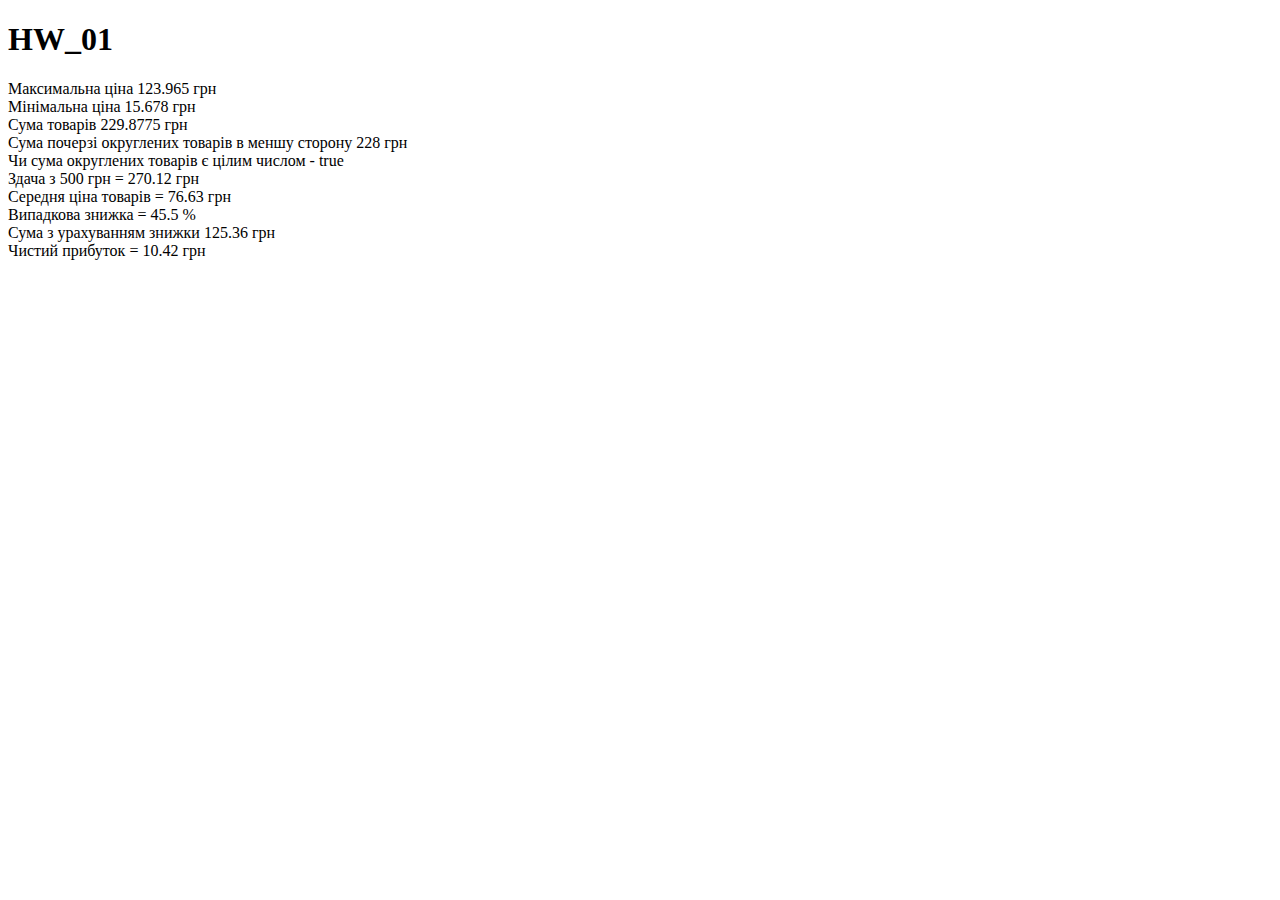
<file: HW_JS_01/index.html>
<!DOCTYPE html>
<html lang="en">
<head>
    <meta charset="UTF-8">
    <meta http-equiv="X-UA-Compatible" content="IE=edge">
    <meta name="viewport" content="width=device-width, initial-scale=1.0">
    <title>HW_01</title>
</head>
<body>
    <h1>HW_01</h1>
    <div id="calculation"></div>
    

    <script src="script.js"></script>
</body>

</html>
</file>
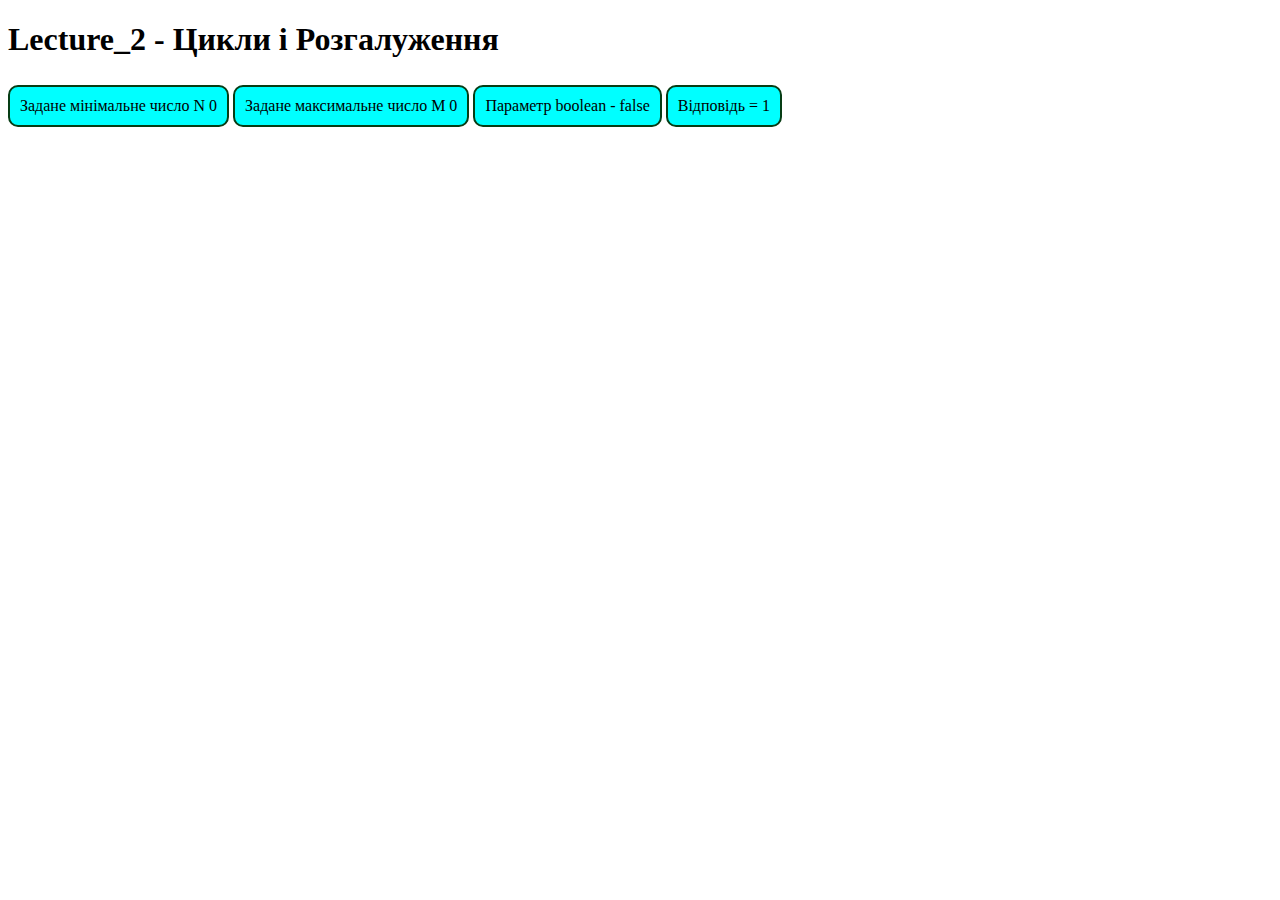
<file: HW_JS_02/index.html>
<!DOCTYPE html>
<html lang="en">
<head>
    <meta charset="UTF-8">
    <meta http-equiv="X-UA-Compatible" content="IE=edge">
    <meta name="viewport" content="width=device-width, initial-scale=1.0">
    <link rel="stylesheet" href="style.css">
    <title>Document</title>
</head>
<body>
    <h1>Lecture_2 - Цикли і Розгалуження</h1>
    <header id="calculation">
    <script src="script.js"></script>
    </header>  
    
</body>
</html>
</file>
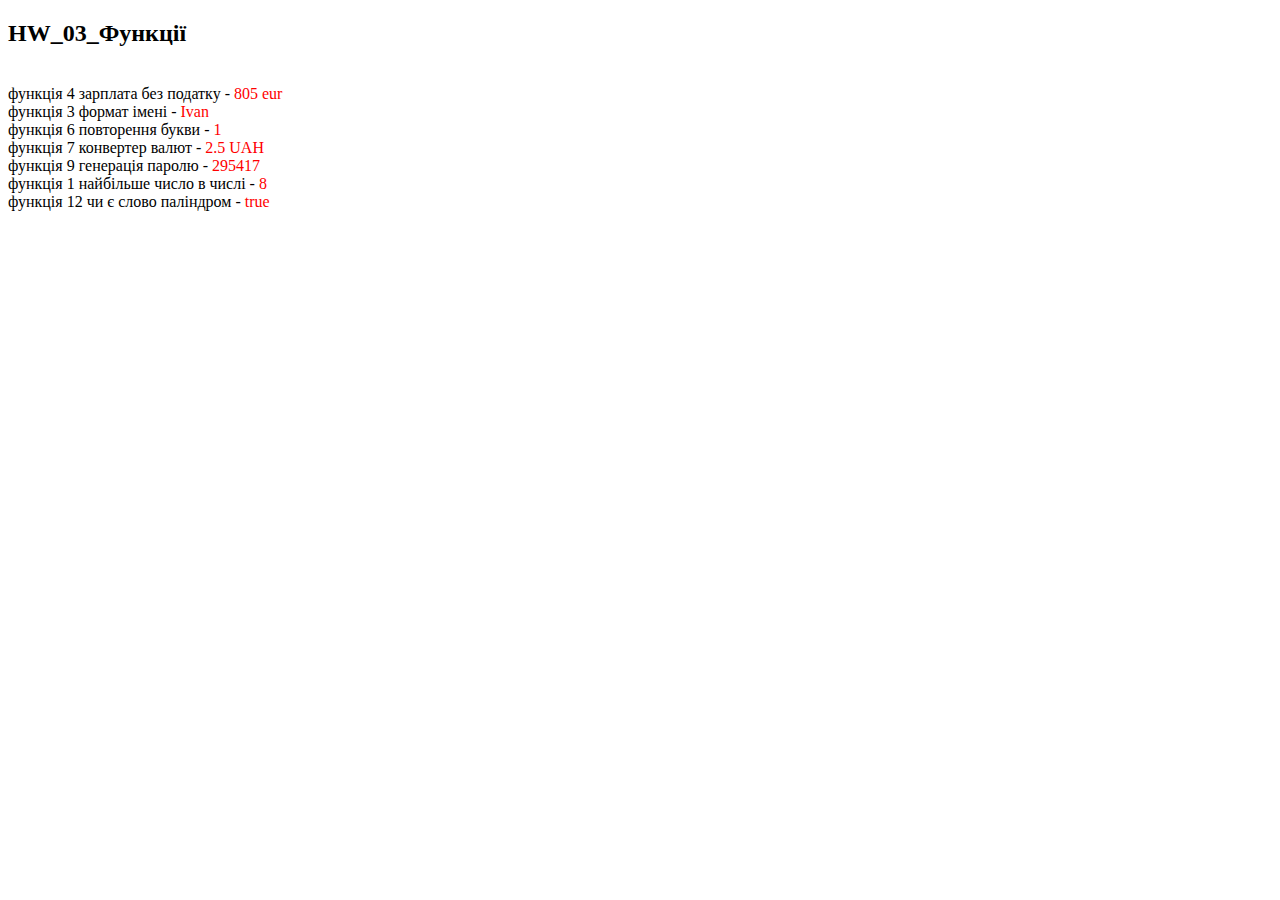
<file: HW_JS_03/index.html>
<!DOCTYPE html>
<html lang="en">
<head>
    <meta charset="UTF-8">
    <meta http-equiv="X-UA-Compatible" content="IE=edge">
    <meta name="viewport" content="width=device-width, initial-scale=1.0">
    <link rel="stylesheet" href="style.css">
    <title>HW_03</title>
</head>
<body>
    <h2>HW_03_Функції</h2><br>
    <script src="./script/script.js"></script>
</body>
</html>
</file>
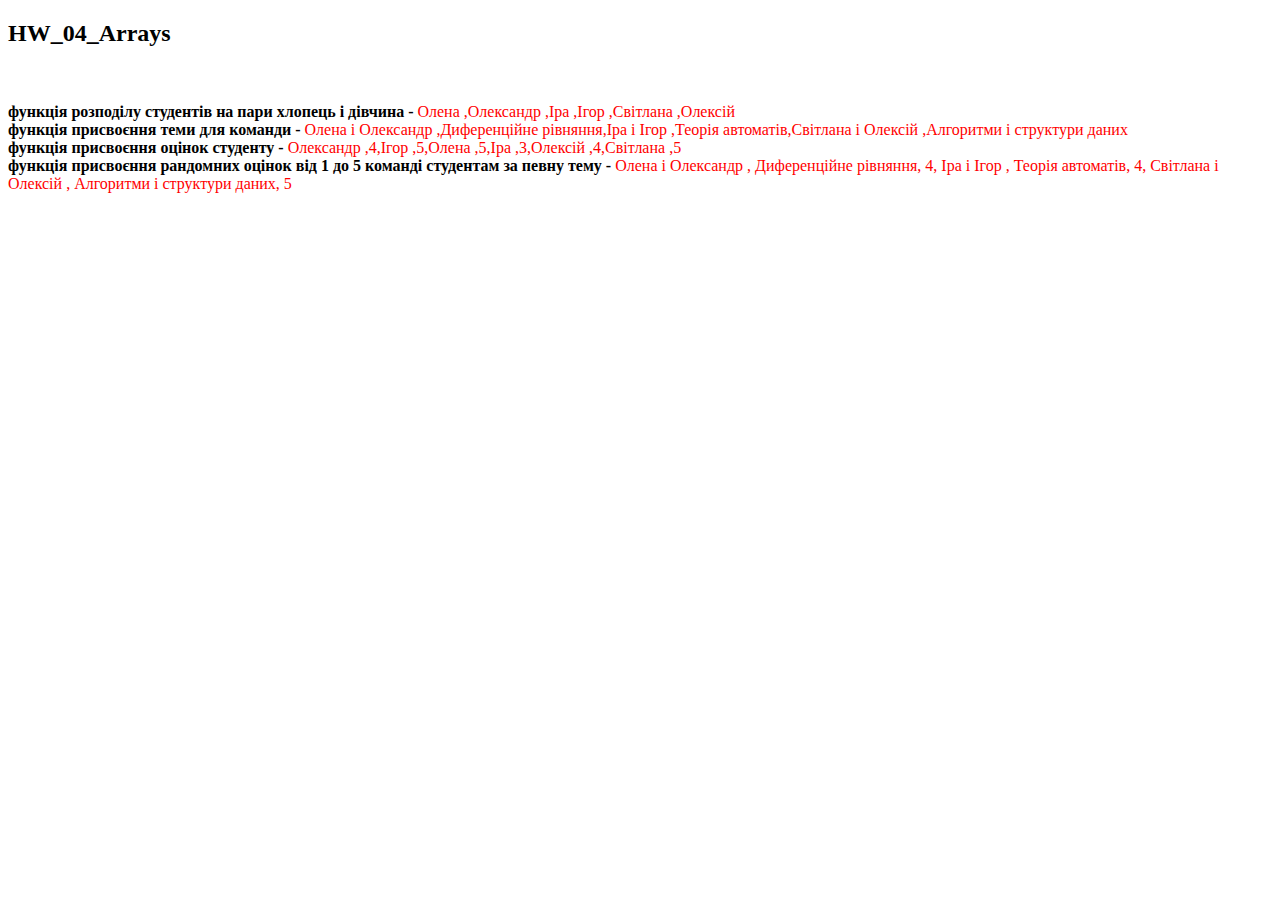
<file: HW_JS_04/index.html>
<!DOCTYPE html>
<html lang="en">
<head>
    <meta charset="UTF-8">
    <meta http-equiv="X-UA-Compatible" content="IE=edge">
    <meta name="viewport" content="width=device-width, initial-scale=1.0">
    <link rel="stylesheet" href="style.css">
    <title>HW_04</title>
</head>
<body>
    <h2>HW_04_Arrays</h2><br>
    <script src="./script/script.js"></script>
</body>
</html>
</file>
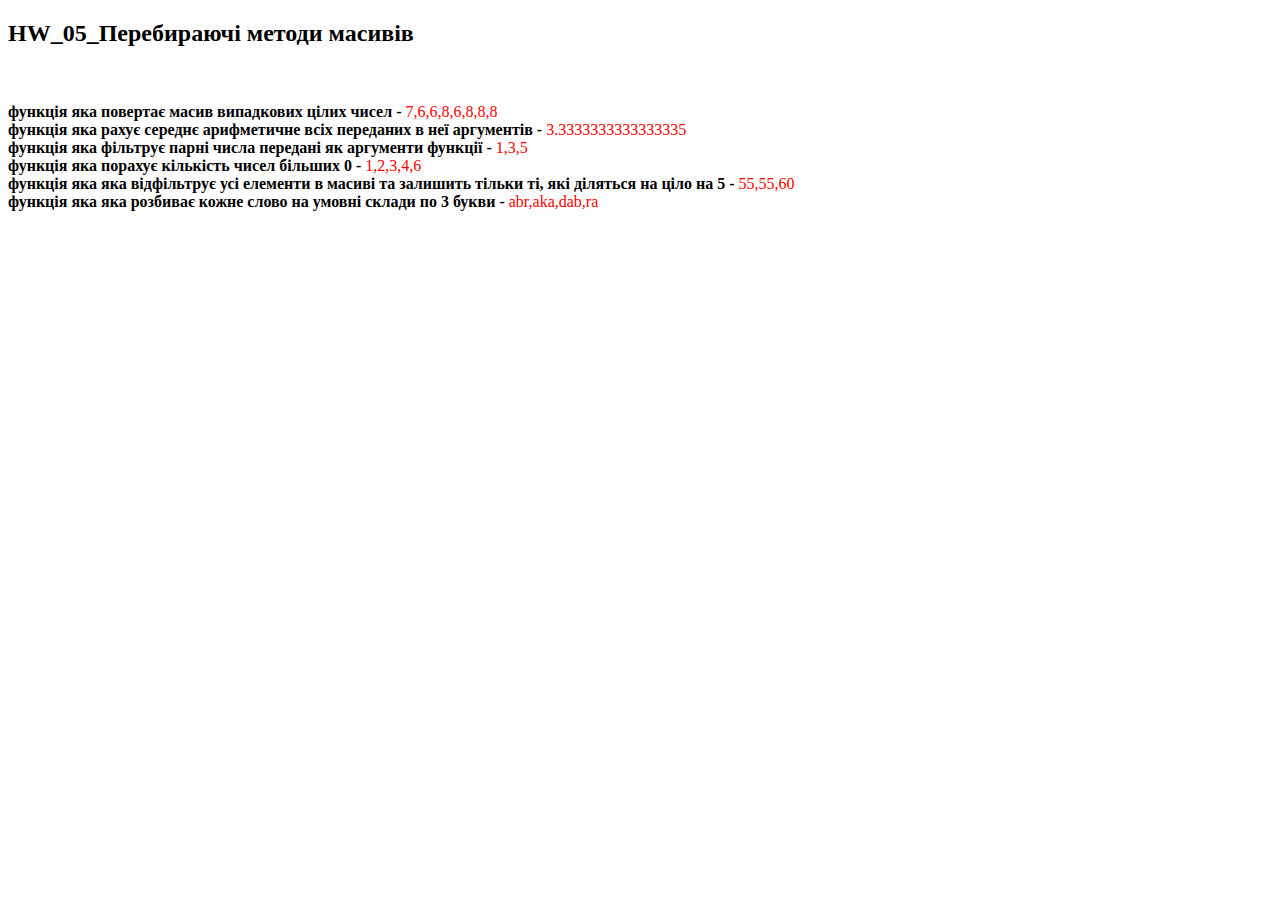
<file: HW_JS_05/index.html>
<!DOCTYPE html>
<html lang="en">
<head>
    <meta charset="UTF-8">
    <meta http-equiv="X-UA-Compatible" content="IE=edge">
    <meta name="viewport" content="width=device-width, initial-scale=1.0">
    <link rel="stylesheet" href="style.css">
    <title>HW_05</title>
</head>
<body>
    <h2>HW_05_Перебираючі методи масивів</h2><br>
    <script src="./script/script.js"></script>
</body>
</html>
</file>
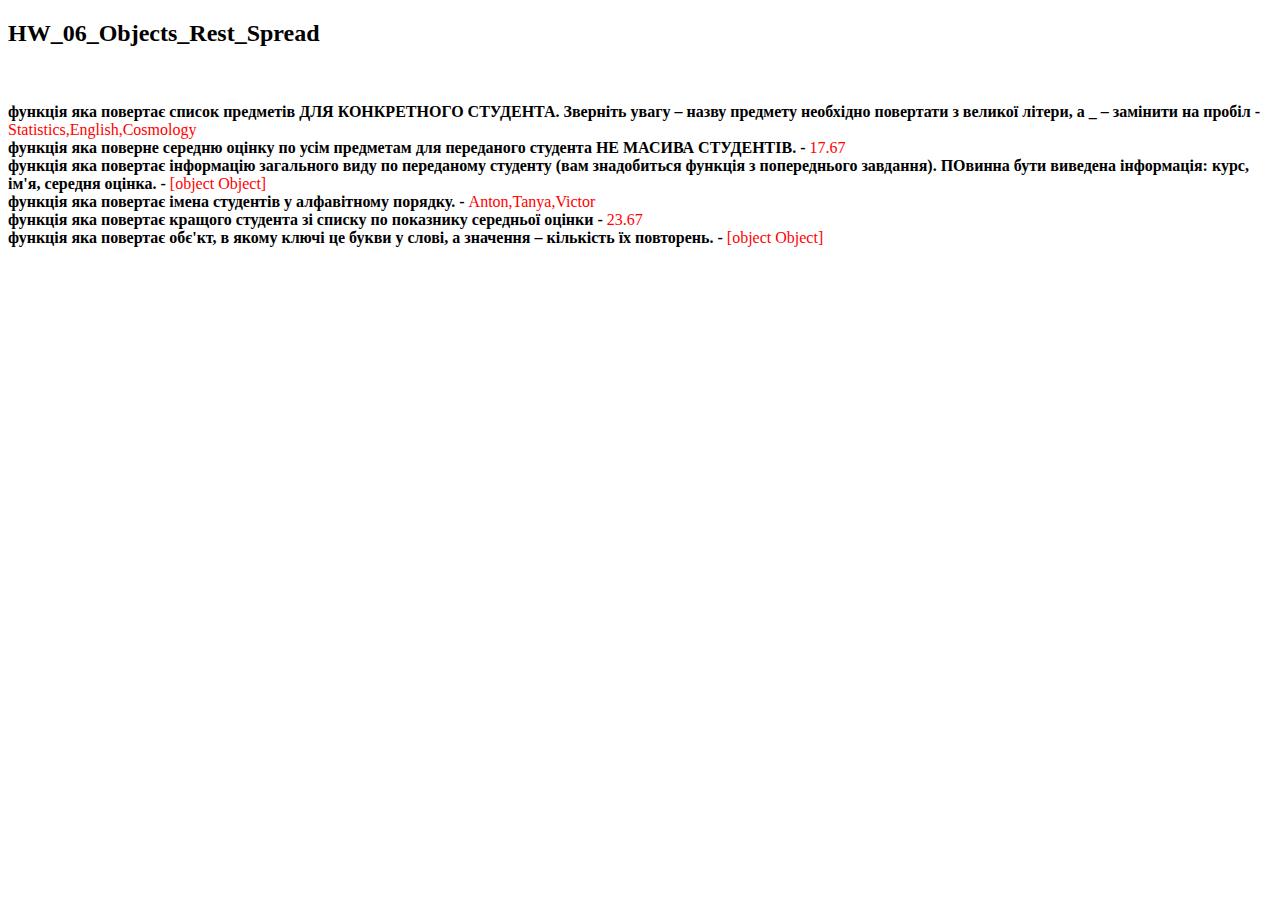
<file: HW_JS_06/index.html>
<!DOCTYPE html>
<html lang="en">
<head>
    <meta charset="UTF-8">
    <meta http-equiv="X-UA-Compatible" content="IE=edge">
    <meta name="viewport" content="width=device-width, initial-scale=1.0">
    <link rel="stylesheet" href="style.css">
    <title>HW_06_Objects_Rest_Spread</title>
</head>
<body>
    <h2>HW_06_Objects_Rest_Spread</h2><br>
    <script src="./script/script.js"></script>
</body>
</html>
</file>
<file: HW_JS_02/style.css>
div {
    border: 2px solid rgb(7, 61, 21);
    padding: 10px;
    background-color: aqua;
    margin-top: 5px;
    display: inline-block;
    border-radius: 10px;
}
</file>
<file: HW_JS_03/style.css>
span {
    color: red;
}
</file>
<file: HW_JS_04/style.css>
span {
    color: red;
}
</file>
<file: HW_JS_05/style.css>
span {
    color: red;
}
</file>
<file: HW_JS_06/style.css>
span {
    color: red;
}
</file>
